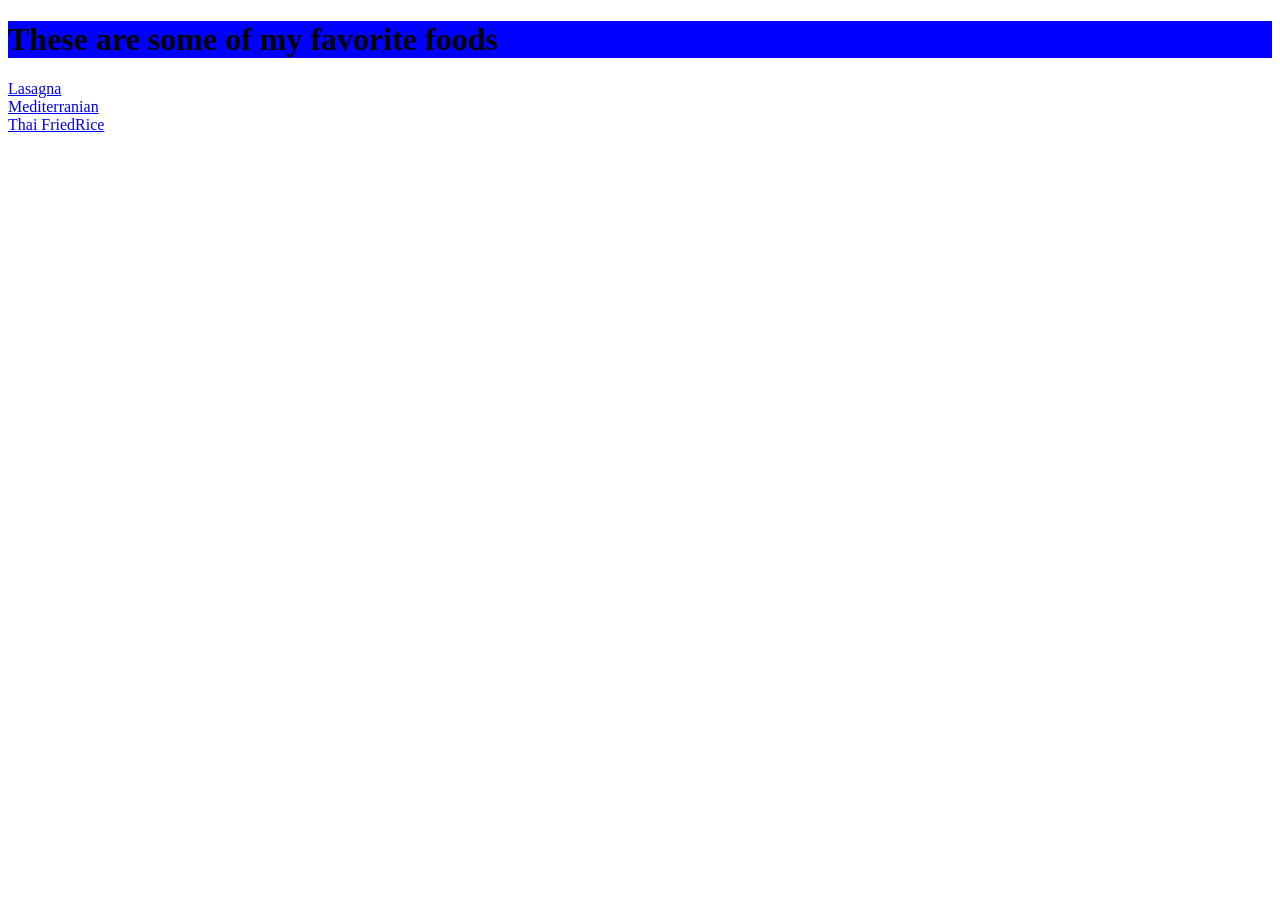
<file: index.html>
<!DOCTYPE html>
<html lang="en">
	<head>
		<meta charset="UTF-8">
			<title>Favorite foods </title>
			<link rel='stylesheet' href='style.css'>
	</head>

<body>
	<h1 class='Title'>	These are some of my favorite foods</h1>

<a href='recipes/lasagna.html'>Lasagna</a>
	<br>
<a href='recipes/mediteranean.html'>Mediterranian</a>
	<br>
<a href='recipes/friedRice.html'>Thai FriedRice</a>
	<br>
</body>

</html>
</file>
<file: style.css>
/* It is best practice to add height and width to an html element as well as using the property value pair for that element, because space needs to be reserved on the page if not the image wont load as fast as the page and then will cause a sudden huge shift on the screen*/

.Title{
background-color:blue;
}
</file>
